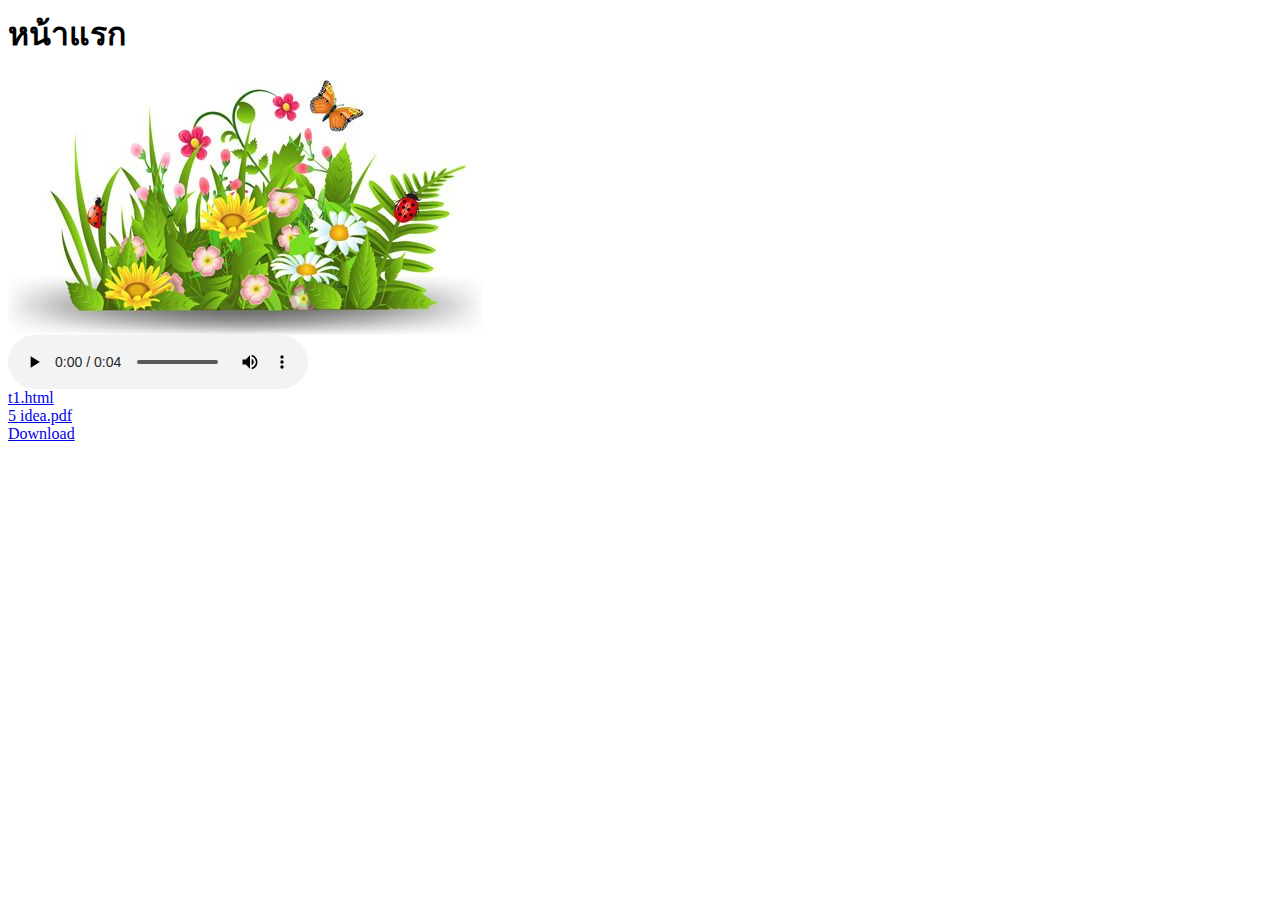
<file: Weblab/lab1no5/web2/index.html>
<html>
<head>
    <title>Homepage</title>
</head>
<body>
    <h1>หน้าแรก</h1>    
    <!-- 1.	แสดงภาพ garden.jpg -->
	<img src="media//images/garden.jpg"><br>
	<!-- 2.	เล่นเสียงเพลงจากไฟล์ goes-without-saying.mp3 -->
	<audio controls>
		<source src="media/audio/goes-without-saying.mp3" type="audio/mpeg" /></soure>
	</audio><br>
	<!-- 3.	สร้าง Link ไปยังหน้า t1.html *** -->
	<a href="content/topic/t1.html"> t1.html</a><br>
	<!-- 4.	สร้าง Link ไปยังหน้า 5idea.pdf -->
	<a href="document/5 idea.pdf"> 5 idea.pdf</a><br>
	<!-- 5.	สร้าง Link ให้ผู้ใช้ download ไฟล์ putty.zip -->
	<a href="download/putty.zip" download="putty"> Download</a>

</body>
</html>
</file>
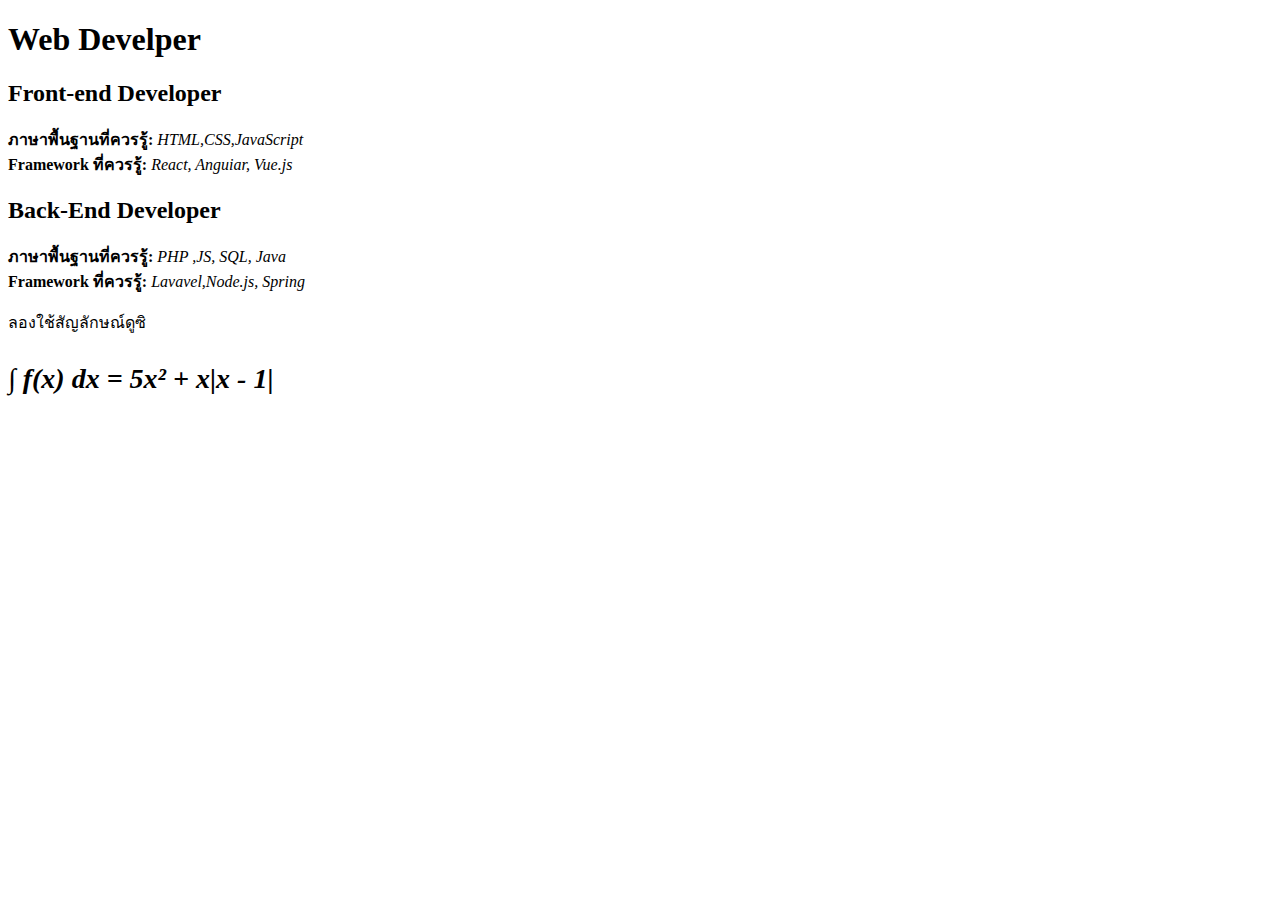
<file: lab/lab1/Lab1no1.html>
<!DOCType html>
<html lang="en">
<head>
    <base href="https://narathip47.github.io/66604053630171.github.io/">
    <meta charset="UTF-8" />
    <title>เว็ปของฉันช่างงดงาม</title>
</head>
<body>
    <h1>Web Develper</h1>
    <h2>Front-end Developer</h2>

    <p>
        <b>ภาษาพื้นฐานที่ควรรู้:</b> <i>HTML,CSS,JavaScript</i><br>
        <b>Framework ที่ควรรู้:</b> <i>React, Anguiar, Vue.js</i>
    </p>
    <h2>Back-End Developer</h2>

    <p>
        <b>ภาษาพื้นฐานที่ควรรู้:</b> <i>PHP ,JS, SQL, Java</i><br>
        <b>Framework ที่ควรรู้:</b> <i>Lavavel,Node.js, Spring</i><br>
    </p>

    <p>ลองใช้สัญลักษณ์ดูซิ</p>

    <p style="font-size : 28px;">
        <b><i>&int; f(x) dx = 5x&sup2; + x&#124;x - 1&#124;</i></b>
    </p>
</body>
</html>
</file>
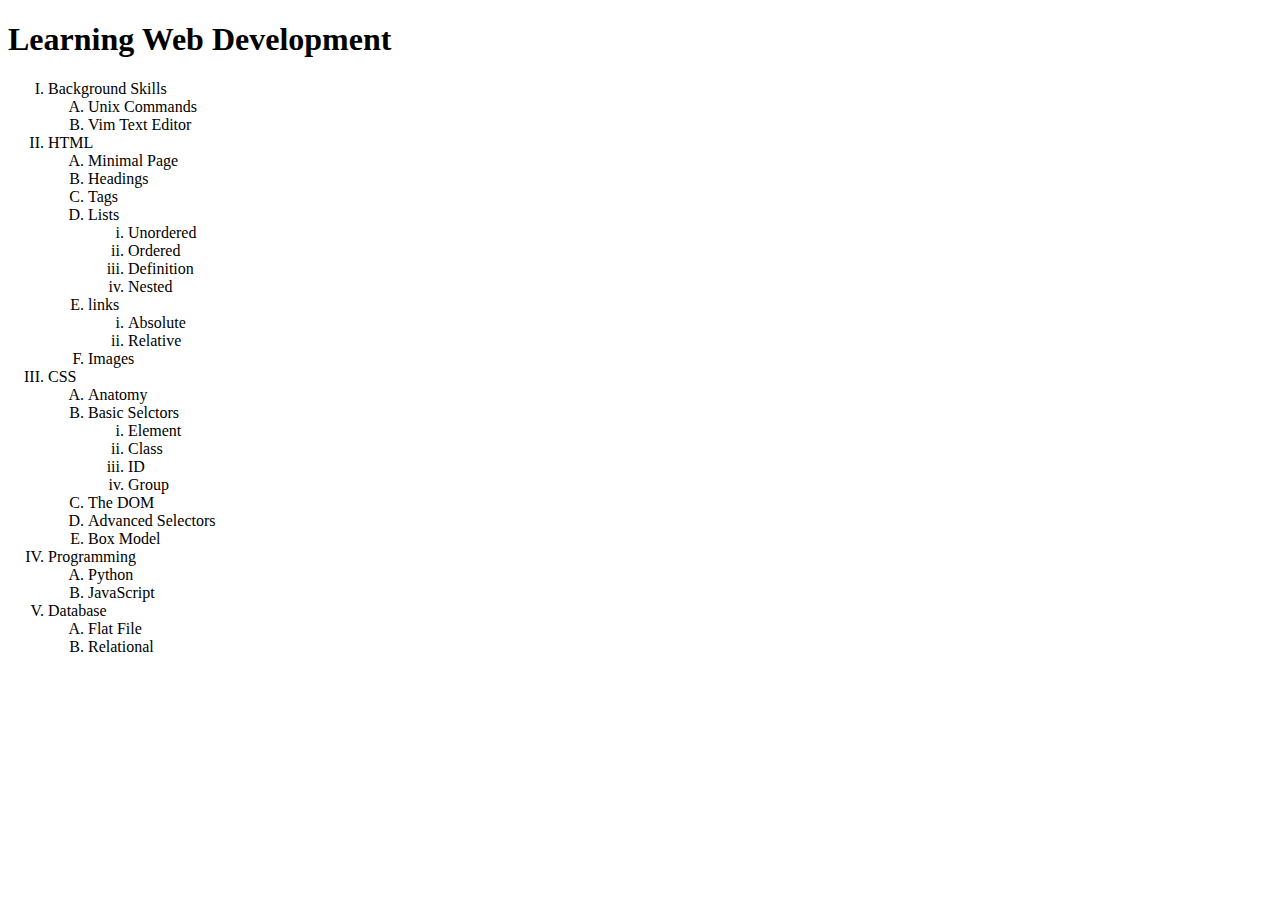
<file: lab/lab1/Lab2no2.html>
<!DoCTYPE html>
<html lang="en">
<head>
    <meta charset="UTF-8" />
    <meta name="viewport" content="width=device-width,initial-scale=1.0"/>
    <title>Learning Web Development</title>
</head>
<body>
    <h1>
        Learning Web Development
    </h1>
    <ol type="I">
        <li> Background Skills
            <ol type="A">
                <li> Unix Commands</li>
                <li> Vim Text Editor</li>
            </ol>
        </li>


    <li> HTML 
        <ol type="A">
            <li> Minimal Page</li>
            <li> Headings</li>
            <li> Tags</li>
            <li> Lists
                <ol type="i">
                    <li>Unordered</li>
                    <li>Ordered</li>
                    <li>Definition</li>
                    <li>Nested</li>

                </ol>
            </li> 
            <li>links
                <ol type="i">
                    <li> Absolute</li>
                    <li> Relative</li>
                </ol>
            </li>

            <li> Images </li>
        </ol>
    </li>
                
    <li>CSS
        <ol type="A">
            <li> Anatomy</li>
            <li> Basic Selctors</li>
                <ol type="i">
                    <li> Element</li>
                    <li> Class</li>
                    <li> ID</li>
                    <li> Group</li>
                </ol>
        
            <li> The DOM</li>
            <li> Advanced Selectors</li>
            <li> Box Model</li>
        </ol>
    </li>
    <li> Programming
        <ol type="A">
            <li> Python</li>
            <li> JavaScript</li>
        </ol>
    </li>

    <li> Database
        <ol type="A">
            <li> Flat File</li>
            <li> Relational</li>
        </ol>
    </li>
    </ol>

</body>
</html>
</file>
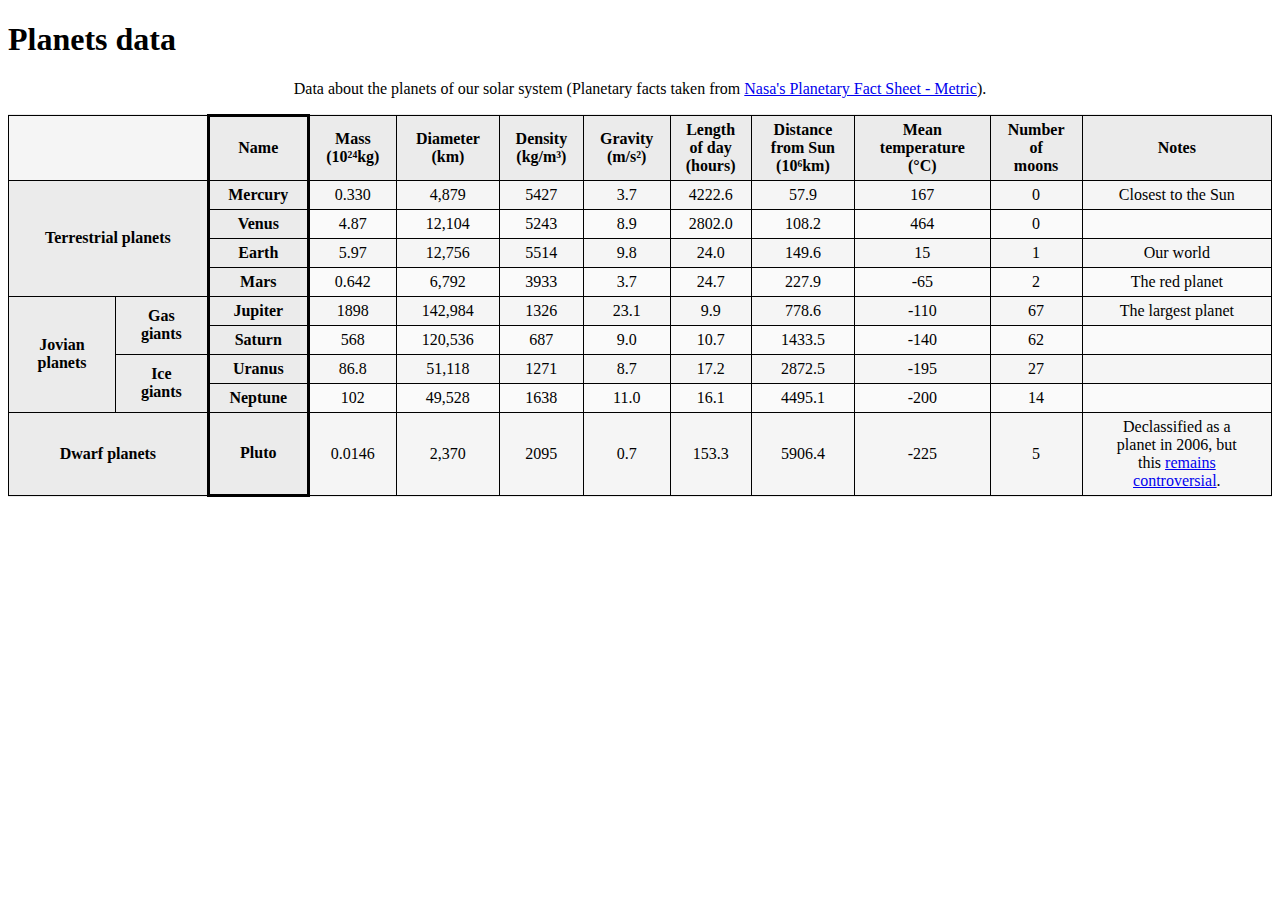
<file: lab/lab1/Lab3no3.html>
<!DOCTYPE html>
<html lang="en">
<style>
    table, th {
        border: 1px solid black;
        padding-top: 5px;
        padding-bottom: 5px;
        border-collapse: collapse;
        background-color: #ebebeb;
    }
    tr:nth-child(even) {
        background-color: #f5f5f5;
    }
    tr:nth-child(odd) {
        background-color: #fafafa;
    }
    td  {
        border: 1px solid black;
        padding-top: 5px;
        padding-bottom: 5px;
        border-collapse: collapse;
        text-align:center
    }
</style>
<head>
    <meta charset="UTF-8">
    <title>Lab1no4</title>
</head>
<body>
    <h1>Planets data</h1>
    <p style="text-align:center">Data about the planets of our solar system (Planetary facts taken from <a href="https://nssdc.gsfc.nasa.gov/planetary/factsheet/">Nasa's Planetary Fact Sheet - Metric</a>).</p>
    <table style="width:100%">
        <tr>
            <th colspan="2";
                style="background-color: #f5f5f5"></th>
            <th style="border-top: 3px solid black;
                       border-left: 3px solid black;
                       border-right: 3px solid black">Name</th>
            <th>Mass<br>(10²⁴kg)</th>
            <th>Diameter<br>(km)</th>
            <th>Density<br>(kg/m³)</th>
            <th>Gravity<br>(m/s²)</th>
            <th>Length<br>of day<br>(hours)</th>
            <th>Distance<br>from Sun<br>(10⁶km)</th>
            <th>Mean<br>temperature<br>(°C)</th>
            <th>Number<br>of<br>moons</th>
            <th>Notes</th>
        </tr>
        <tr>
            <th colspan="2";
                rowspan="4">Terrestrial planets</th>
            <th style="border-left: 3px solid black;
                       border-right: 3px solid black">Mercury</th>
            <td>0.330</td>
            <td>4,879</td>
            <td>5427</td>
            <td>3.7</td>
            <td>4222.6</td>
            <td>57.9</td>
            <td>167</td>
            <td>0</td>
            <td>Closest to the Sun</td>
        </tr>
        <tr>
            <th style="border-left: 3px solid black;
                       border-right: 3px solid black">Venus</th>
            <td>4.87</td>
            <td>12,104</td>
            <td>5243</td>
            <td>8.9</td>
            <td>2802.0</td>
            <td>108.2</td>
            <td>464</td>
            <td>0</td>
            <td></td>
        </tr>
        <tr>
            <th style="border-left: 3px solid black;
                       border-right: 3px solid black">Earth</th>
            <td>5.97</td>
            <td>12,756</td>
            <td>5514</td>
            <td>9.8</td>
            <td>24.0</td>
            <td>149.6</td>
            <td>15</td>
            <td>1</td>
            <td>Our world</td>
        </tr>
        <tr>
            <th style="border-left: 3px solid black;
                       border-right: 3px solid black">Mars</th>
            <td>0.642</td>
            <td>6,792</td>
            <td>3933</td>
            <td>3.7</td>
            <td>24.7</td>
            <td>227.9</td>
            <td>-65</td>
            <td>2</td>
            <td>The red planet</td>
        </tr>
        <tr>
            <th rowspan="4">Jovian<br>planets</th>
            <th rowspan="2">Gas<br>giants</th>
            <th style="border-left: 3px solid black;
                       border-right: 3px solid black">Jupiter</th>
            <td>1898</td>
            <td>142,984</td>
            <td>1326</td>
            <td>23.1</td>
            <td>9.9</td>
            <td>778.6</td>
            <td>-110</td>
            <td>67</td>
            <td>The largest planet</td>
        </tr>
        <tr>
            <th style="border-left: 3px solid black;
                       border-right: 3px solid black">Saturn</th>
            <td>568</td>
            <td>120,536</td>
            <td>687</td>
            <td>9.0</td>
            <td>10.7</td>
            <td>1433.5</td>
            <td>-140</td>
            <td>62</td>
            <td></td>
        </tr>
        <tr>
            <th rowspan="2">Ice<br>giants</th>
            <th style="border-left: 3px solid black;
                       border-right: 3px solid black">Uranus</th>
            <td>86.8</td>
            <td>51,118</td>
            <td>1271</td>
            <td>8.7</td>
            <td>17.2</td>
            <td>2872.5</td>
            <td>-195</td>
            <td>27</td>
            <td></td>
        </tr>
        <tr>
            <th style="border-left: 3px solid black;
                       border-right: 3px solid black">Neptune</th>
            <td>102</td>
            <td>49,528</td>
            <td>1638</td>
            <td>11.0</td>
            <td>16.1</td>
            <td>4495.1</td>
            <td>-200</td>
            <td>14</td>
            <td></td>
        </tr>
        <tr>
            <th colspan="2">Dwarf planets</th>
            <th style="border-left: 3px solid black;
                       border-right: 3px solid black;
                       border-bottom: 3px solid black">Pluto</th>
            <td>0.0146</td>
            <td>2,370</td>
            <td>2095</td>
            <td>0.7</td>
            <td>153.3</td>
            <td>5906.4</td>
            <td>-225</td>
            <td>5</td>
            <td>Declassified as a<br>planet in 2006, but<br>this <a href="https://www.usatoday.com/story/tech/2014/10/02/pluto-planet-solar-system/16578959/">remains<br>controversial</a>.</td>
        </tr>
    </table>
</body>
</html>
</file>
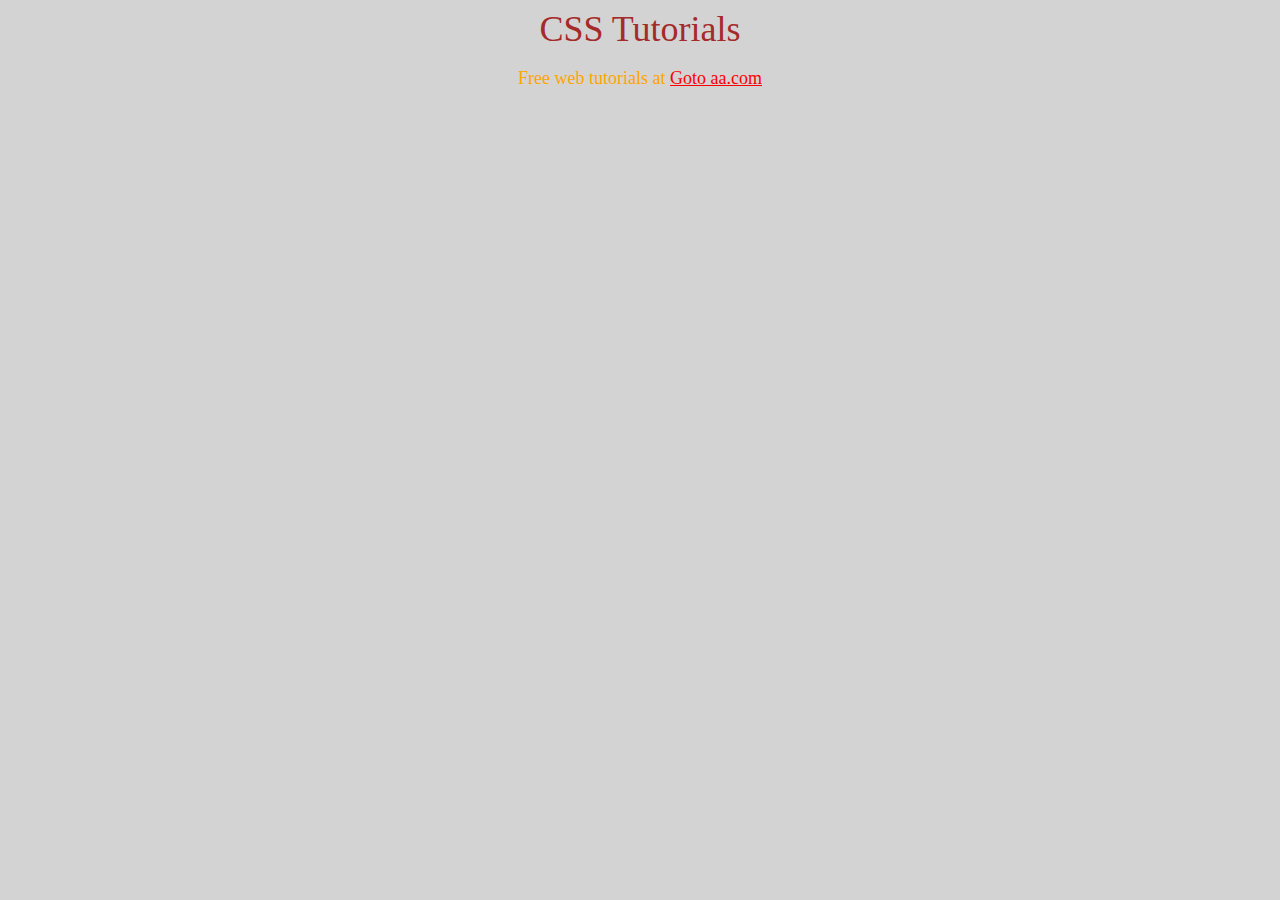
<file: lab/lab2/lab2. 1.html>
<!DOCTYPE html>
<html lang="en">
<head>
    <meta charset="UTF-8">
    <meta name="viewport" content="width=device-width,initial-scale=1.0">

</head>
<body>
    <style>
        body { 
            background-color: lightgray;
        }

        div {
            font-size: 36px;
            color: brown;
            text-align:center;
        }
        p {
            color: orange ;
            font-size: 18px;
            text-align: center;

        }

        a {
            color: red;
            text-align:  center;
        }
    </style>
    
        <div>CSS Tutorials</div>
        <p>Free web tutorials at
            <a href="http://www.aa.com">Goto aa.com</a>
        </p>
    </div>
</body>

</html>
</file>
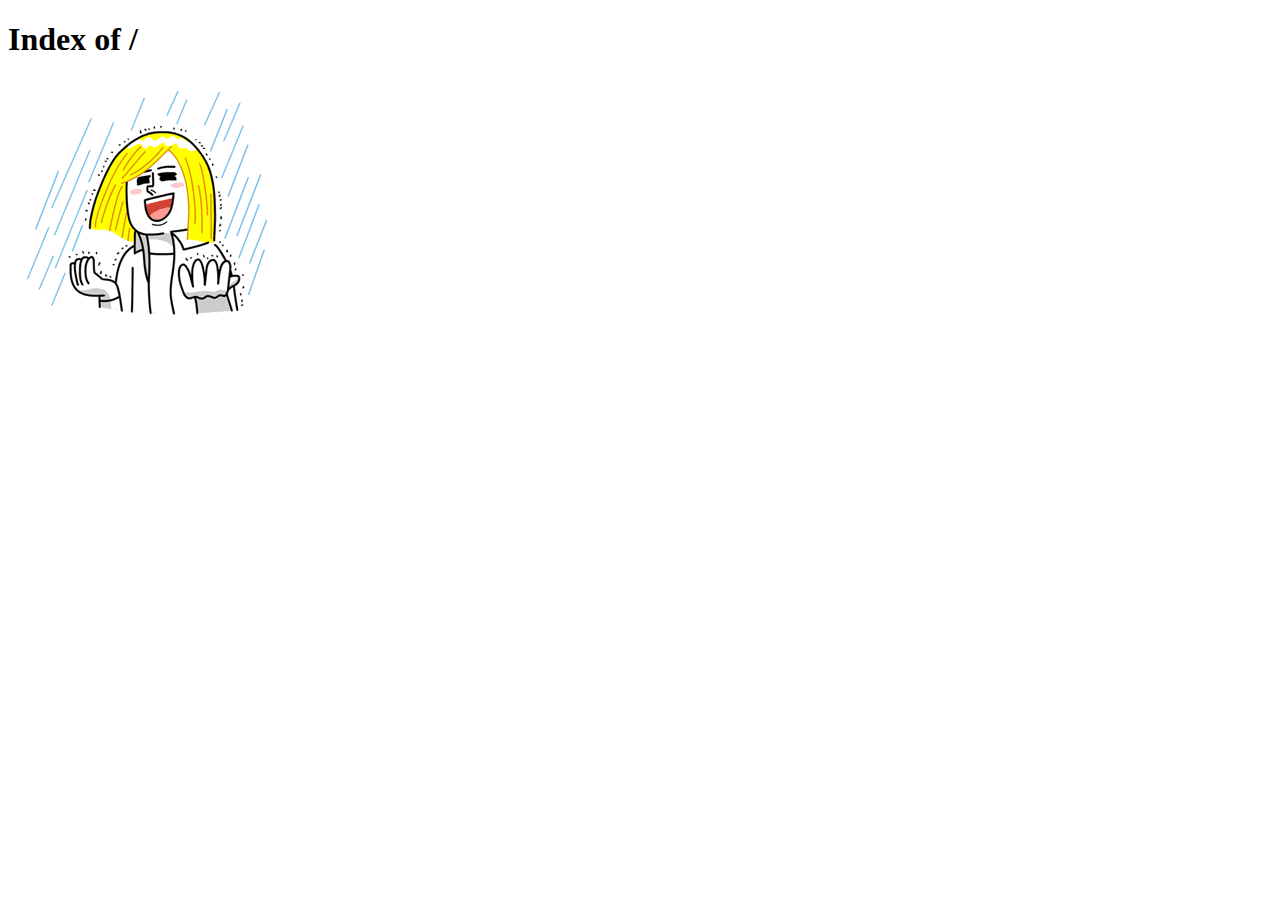
<file: Weblab/lab1no5/web1/index4.html>
<!DOCTYPE html>
<html>
<head>
    <meta charset='utf-8'>
    <title>Index of /</title>
</head>
<body>
    <h1>Index of /</h1>
    <img src="workshop1/ZeZar/images/james.png">
</body>
</html>
</html>
</file>
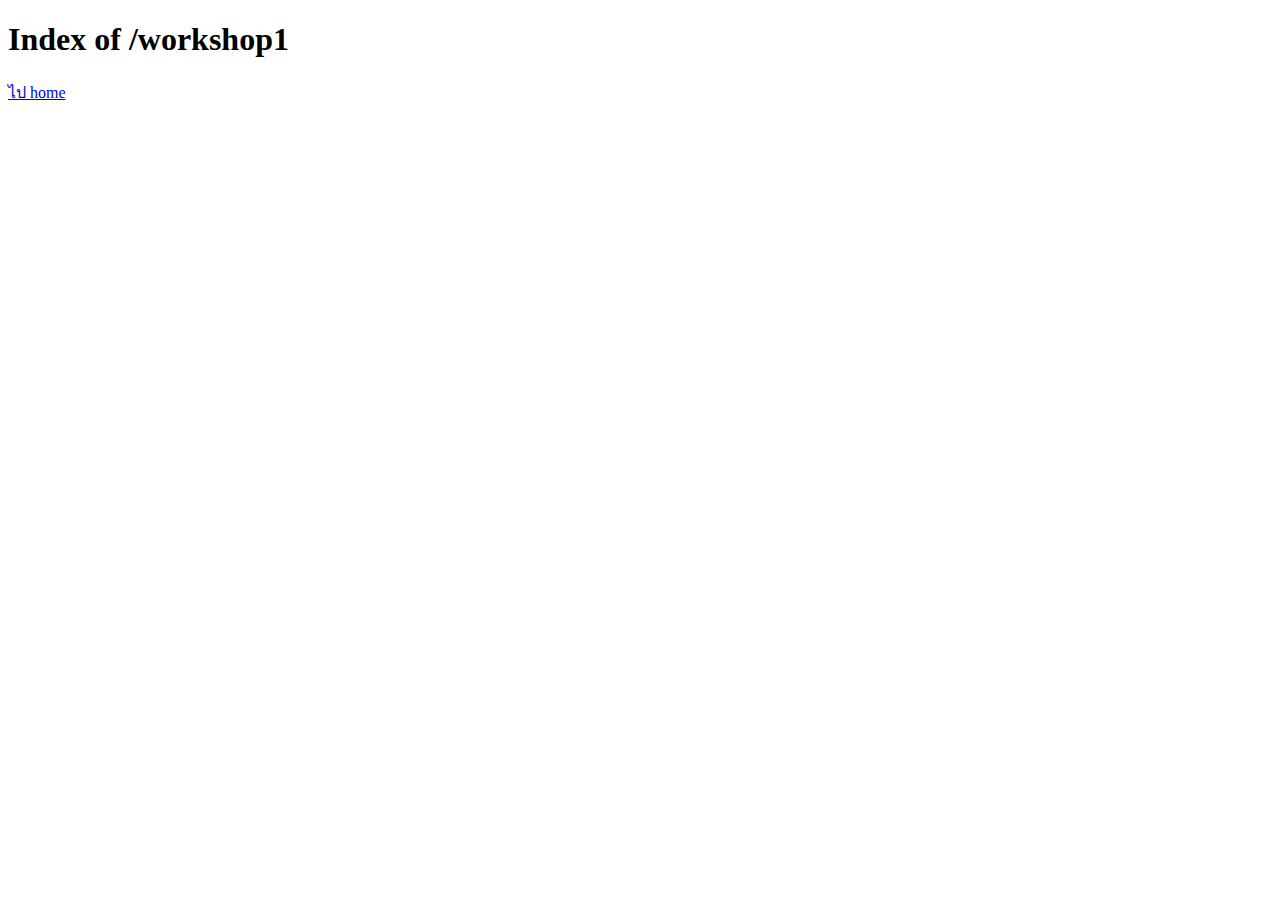
<file: Weblab/lab1no5/web1/workshop1/index2.html>
<!DOCTYPE html>
<html>
<head>
    <meta charset='utf-8'>
    <title>Index of /workshop1</title>
</head>
<body>
    <h1>Index of /workshop1</h1>
    <a href="ZeZar/stuff/home.html">ไป home</a>
</body>
</html>
</file>
